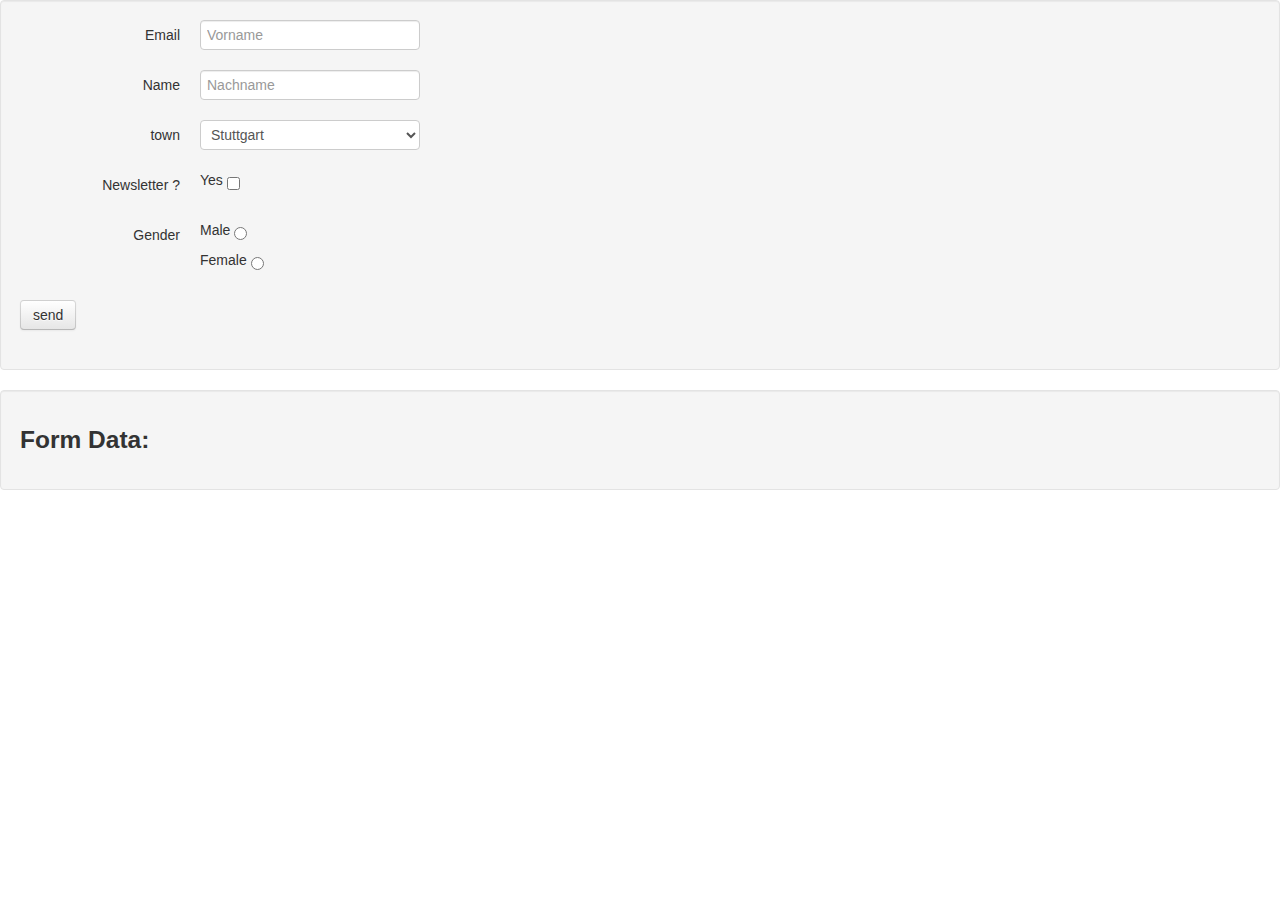
<file: example/sendform.html>
<!--
To change this template, choose Tools | Templates
and open the template in the editor.
-->
<!DOCTYPE html>
<html>
    <head>
        <title></title>
        <meta http-equiv="Content-Type" content="text/html; charset=UTF-8">
        <link href="css/bootstrap.css" rel="stylesheet">
        <script src="../source/js/jquery.js"></script>
        <script src="../source/js/jquery.fastform.js"></script>
        <script>
            $(document).ready(function() {
                $('#testformsend').bind('click', function () {
                    //var data = $('#testform').fastform();
                    
                    /*
                     * send the form directly to the backenc
                     */
                    $('#testform').fastform({
                        ajax:true,
                        jqueryAjax: {
                            done: function () {
                                alert('done');
                            },
                            success: function(data) {
                                console.log(data);
                                alert('Load was performed.');
                            }
                        }
                    });
                    //if data is false, there are some errors in the form
                    /* if(data === false) {
                        //do some stuff...
                        console.log("false");
                        return false;
                    } else {
                        
                        $('#formdata').html("1");
                        for(var prop in data) {
                            $('#formdata').append("<pre>" + prop + ":" + data[prop] + "</pre>");
                        }
                            }

                     */
                });
            });
        </script>
    </head>
    <body>
        <div class="row3 well">
            <form class="form-horizontal" id="testform" action="php/test.php">
                <div class="control-group">
                    <label class="control-label" for="email">Email</label>
                    <div class="controls">  
                        <input type="email" id="email" required="required" placeholder="Vorname">
                    </div>
                </div>
                <div class="control-group">
                    <label class="control-label" for="name">Name</label>
                    <div class="controls">
                        <input type="text" id="name" required="required" placeholder="Nachname">
                    </div>

                </div>
                <div class="control-group">
                    <label class="control-label" for="town">town</label>
                    <div class="controls">
                        <select id="town">
                            <option>Stuttgart</option>
                            <option>Hamburg</option>
                            <option>Berlin</option>
                        </select>
                    </div>
                </div>
                <div class="control-group">
                    <label class="control-label" for="newsletter">Newsletter ?</label>
                    <div class="controls">
                        Yes <input type="checkbox" id="newsletter" />
                    </div>
                </div>
                <div class="control-group">
                    <label class="control-label" for="gender">Gender </label>
                    <div class="controls" >
                        <p>Male <input type="radio" name="gender" value="male"/></p>
                        <p>Female <input type="radio" name="gender" value="female"/></p>
                    </div>
                </div>
                <div class="btn-group">
                    <div class="btn inverse" id="testformsend">
                        send 
                    </div>
                </div>
            </form>
        </div>
        <div class="row3 well" >
            <h3>Form Data:</h3>
            <div id="formdata">

            </div>
        </div>
    </body>
</html>
</file>
